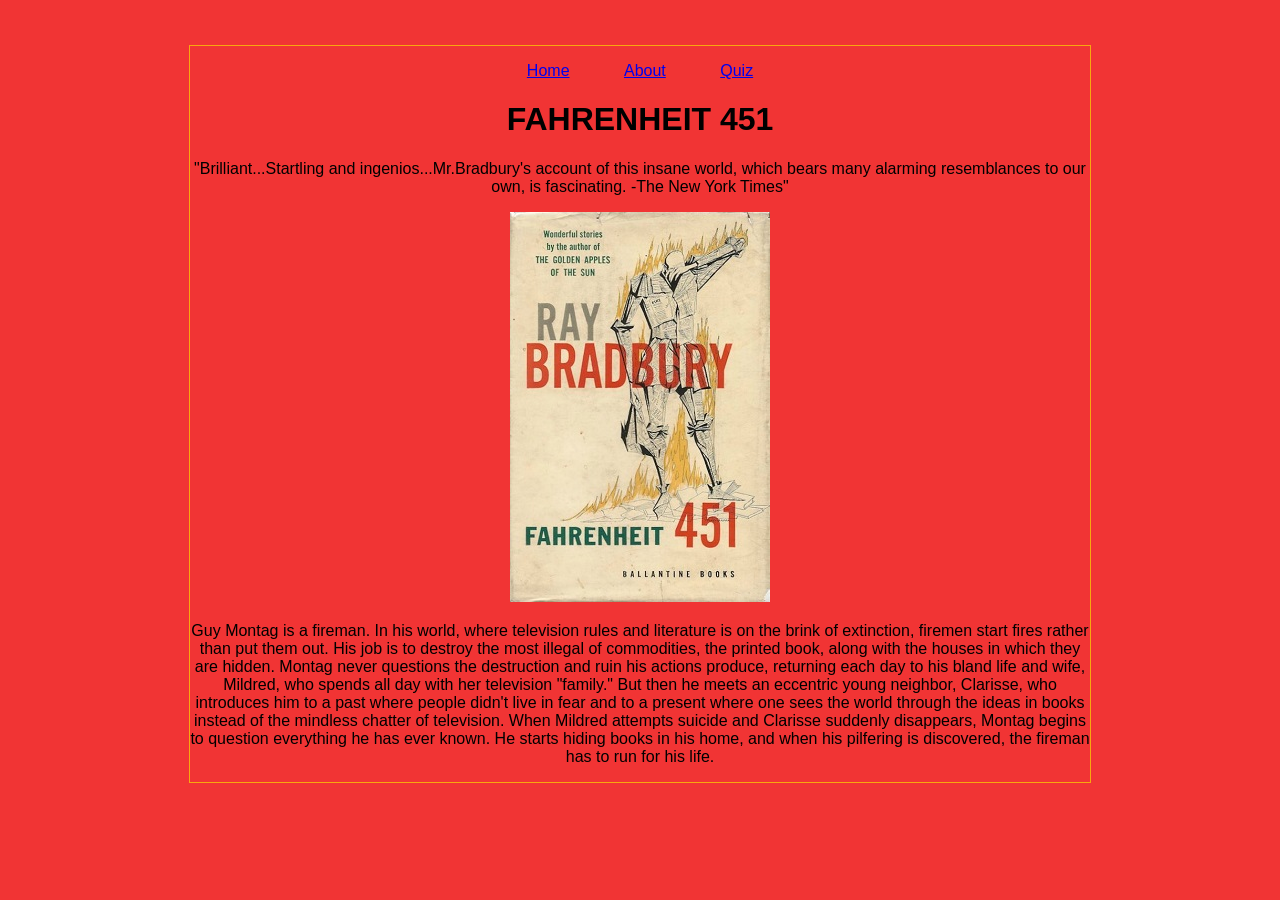
<file: website-project/index.html>
<!DOCTYPE html>
<html>
  <head>
    <title>Fahrenheit 451</title>
    <link rel="stylesheet" href="style.css" />
    <script defer src="main.js"></script>
  </head>

  <body>
    <!-- NAVIGATION BAR -->
    <p class="nav">
      <a href="index.html">Home</a>
      <a href="about.html">About</a>
      <a href="quiz.html">Quiz</a>
    </p>

    <!-- PAGE TITLE & CONTENT -->
    <h1>FAHRENHEIT 451</h1>
    <p>
      "Brilliant...Startling and ingenios...Mr.Bradbury's account of this insane
      world, which bears many alarming resemblances to our own, is fascinating.
      -The New York Times"
    </p>
    <img
      src="img/Fahrenheit_451_1st_ed_cover.jpg"
      alt="Cover of Farenheit 451"
    />
    <p>
      Guy Montag is a fireman. In his world, where television rules and
      literature is on the brink of extinction, firemen start fires rather than
      put them out. His job is to destroy the most illegal of commodities, the
      printed book, along with the houses in which they are hidden. Montag never
      questions the destruction and ruin his actions produce, returning each day
      to his bland life and wife, Mildred, who spends all day with her
      television "family." But then he meets an eccentric young neighbor,
      Clarisse, who introduces him to a past where people didn't live in fear
      and to a present where one sees the world through the ideas in books
      instead of the mindless chatter of television. When Mildred attempts
      suicide and Clarisse suddenly disappears, Montag begins to question
      everything he has ever known. He starts hiding books in his home, and when
      his pilfering is discovered, the fireman has to run for his life.
    </p>
  </body>
</html>
</file>
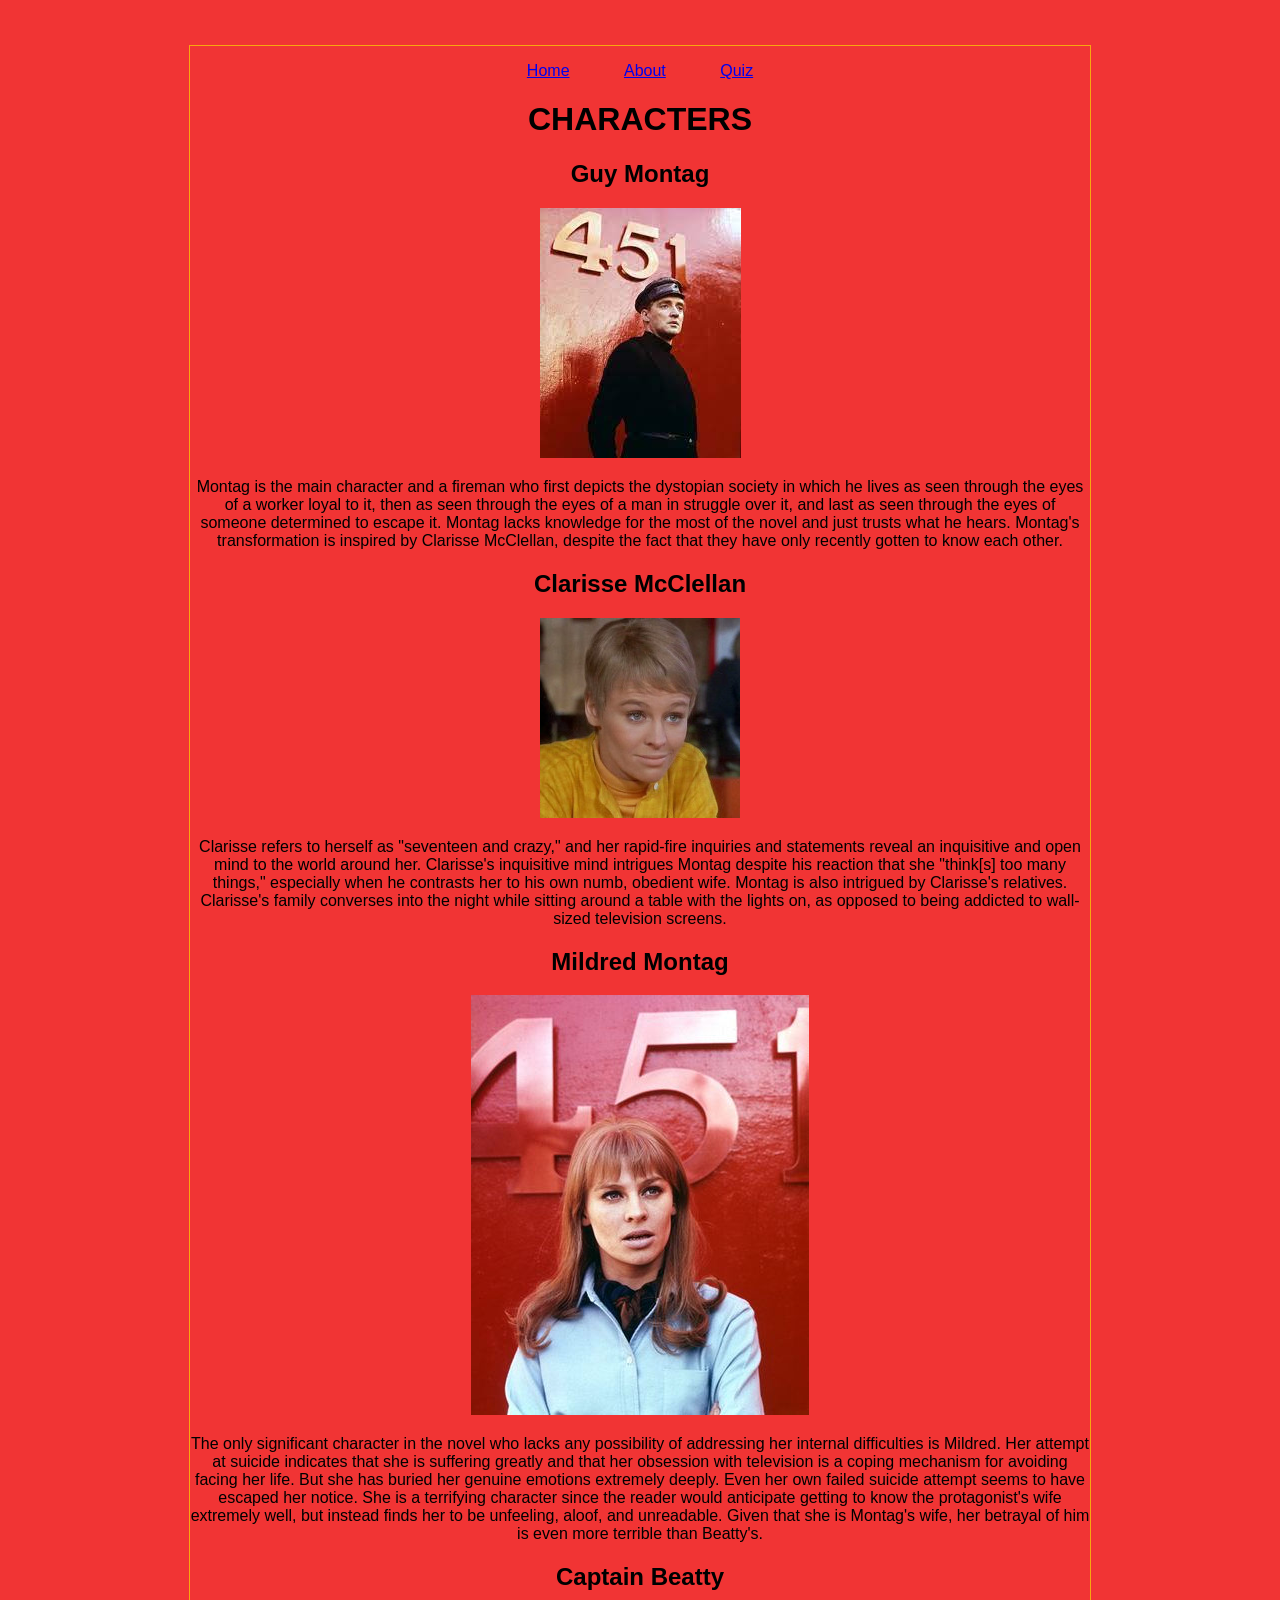
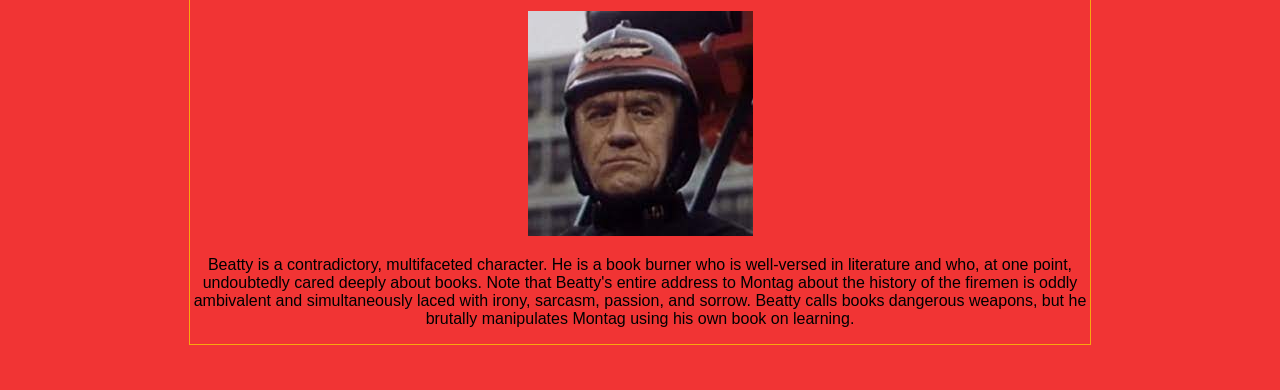
<file: website-project/about.html>
<!DOCTYPE html>
<html>
  <head>
    <title>Fahrenheit 451</title>
    <link rel="stylesheet" href="style.css" />
    <script defer src="main.js"></script>
  </head>

  <body>
    <!-- NAVIGATION BAR -->
    <p class="nav">
      <a href="index.html">Home</a>
      <a href="about.html">About</a>
      <a href="quiz.html">Quiz</a>
    </p>

    <!-- PAGE TITLE & CONTENT -->
    <h1>CHARACTERS</h1>
    <h2>Guy Montag</h2>
    <img src="img/guy-montag.jpg" alt="Guy Montag" />

    <p>
      Montag is the main character and a fireman who first depicts the dystopian
      society in which he lives as seen through the eyes of a worker loyal to
      it, then as seen through the eyes of a man in struggle over it, and last
      as seen through the eyes of someone determined to escape it. Montag lacks
      knowledge for the most of the novel and just trusts what he hears.
      Montag's transformation is inspired by Clarisse McClellan, despite the
      fact that they have only recently gotten to know each other.
    </p>
    <h2>Clarisse McClellan</h2>
    <img src="img/clarisse.jpg" alt="Clarisse McClellan" />
    <p>
      Clarisse refers to herself as "seventeen and crazy," and her rapid-fire
      inquiries and statements reveal an inquisitive and open mind to the world
      around her. Clarisse's inquisitive mind intrigues Montag despite his
      reaction that she "think[s] too many things," especially when he contrasts
      her to his own numb, obedient wife. Montag is also intrigued by Clarisse's
      relatives. Clarisse's family converses into the night while sitting around
      a table with the lights on, as opposed to being addicted to wall-sized
      television screens.
    </p>
    <h2>Mildred Montag</h2>
    <img src="img/mildred.jpg" alt="Mildred Montag" />
    <p>
      The only significant character in the novel who lacks any possibility of
      addressing her internal difficulties is Mildred. Her attempt at suicide
      indicates that she is suffering greatly and that her obsession with
      television is a coping mechanism for avoiding facing her life. But she has
      buried her genuine emotions extremely deeply. Even her own failed suicide
      attempt seems to have escaped her notice. She is a terrifying character
      since the reader would anticipate getting to know the protagonist's wife
      extremely well, but instead finds her to be unfeeling, aloof, and
      unreadable. Given that she is Montag's wife, her betrayal of him is even
      more terrible than Beatty's.
    </p>
    <h2>Captain Beatty</h2>
    <img src="img/beatty.jpg" alt="Captain Beatty" />
    <p>
      Beatty is a contradictory, multifaceted character. He is a book burner who
      is well-versed in literature and who, at one point, undoubtedly cared
      deeply about books. Note that Beatty's entire address to Montag about the
      history of the firemen is oddly ambivalent and simultaneously laced with
      irony, sarcasm, passion, and sorrow. Beatty calls books dangerous weapons,
      but he brutally manipulates Montag using his own book on learning.
    </p>
  </body>
</html>
</file>
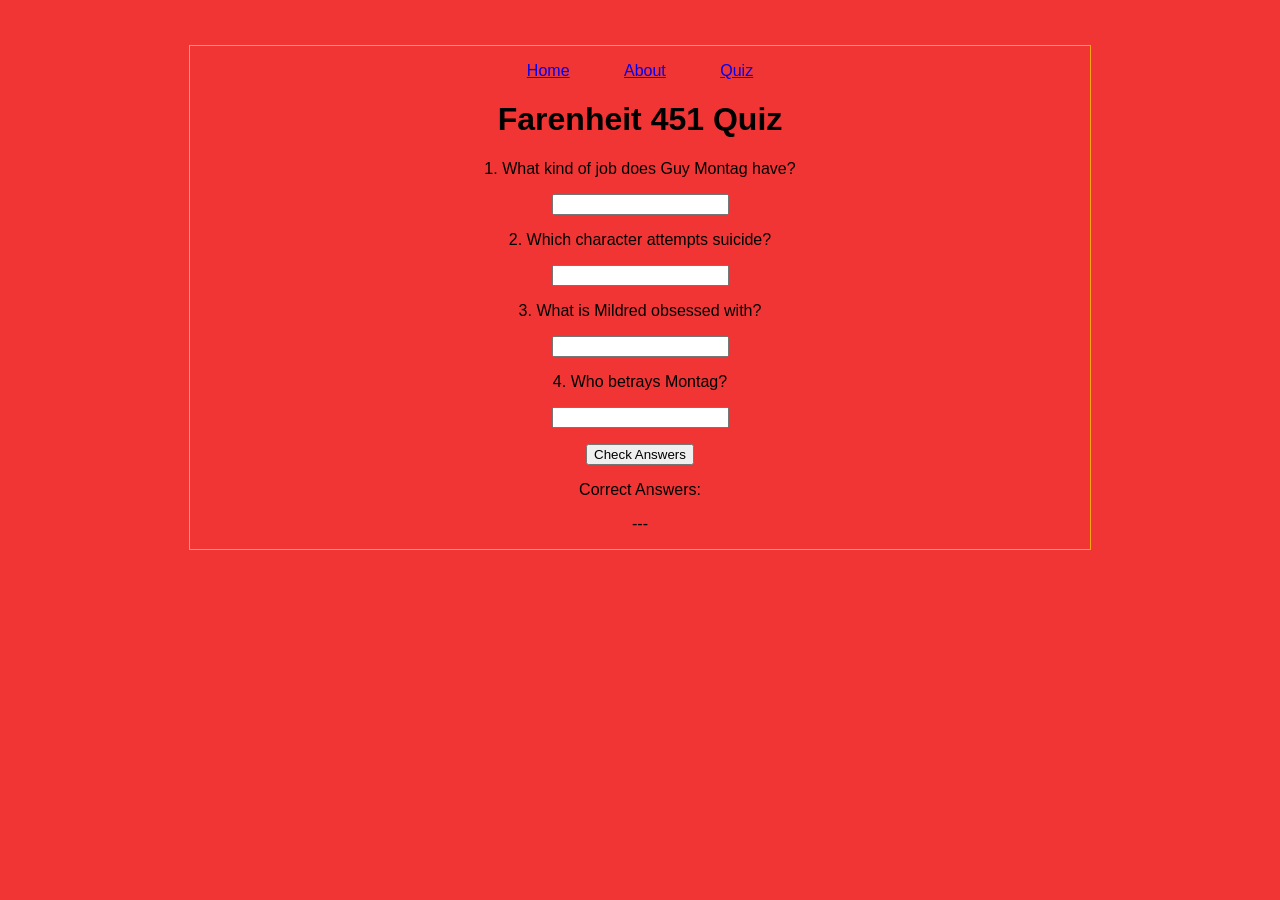
<file: website-project/quiz.html>
<!DOCTYPE html>
<html>
  <head>
    <title>Fahrenheit 451</title>
    <link rel="stylesheet" href="style.css" />
    <script defer src="main.js"></script>
  </head>

  <body>
    <!-- NAVIGATION BAR -->
    <p class="nav">
      <a href="index.html">Home</a>
      <a href="about.html">About</a>
      <a href="quiz.html">Quiz</a>
    </p>

    <!-- PAGE TITLE & CONTENT -->
    <h1>Farenheit 451 Quiz</h1>
    <p>1. What kind of job does Guy Montag have?</p>
    <p><input type="text" id="job-in" /><span id="job-out"></span></p>
    <p>2. Which character attempts suicide?</p>
    <p><input type="text" id="death-in" /><span id="death-out"></span></p>
    <p>3. What is Mildred obsessed with?</p>
    <p>
      <input type="text" id="obsession-in" /><span id="obsession-out"></span>
    </p>
    <p>4. Who betrays Montag?</p>
    <p><input type="text" id="betrayal-in" /><span id="betrayal-out"></span></p>
    <p><button id="btn">Check Answers</button></p>
    <p>Correct Answers:</p>
    <p id="output">---</p>
  </body>
</html>
</file>
<file: website-project/style.css>
body {
  text-align: center;
  background-color: rgba(241, 51, 51, 0.993);
  border: 1px solid rgb(248, 167, 15);
  width: 900px;
  margin: 45px auto;
  font-family: "Trebuchet MS", "Lucida Sans Unicode", "Lucida Grande",
    "Lucida Sans", Arial, sans-serif;
}

.nav a {
  margin: 0px 25px;
}
</file>
